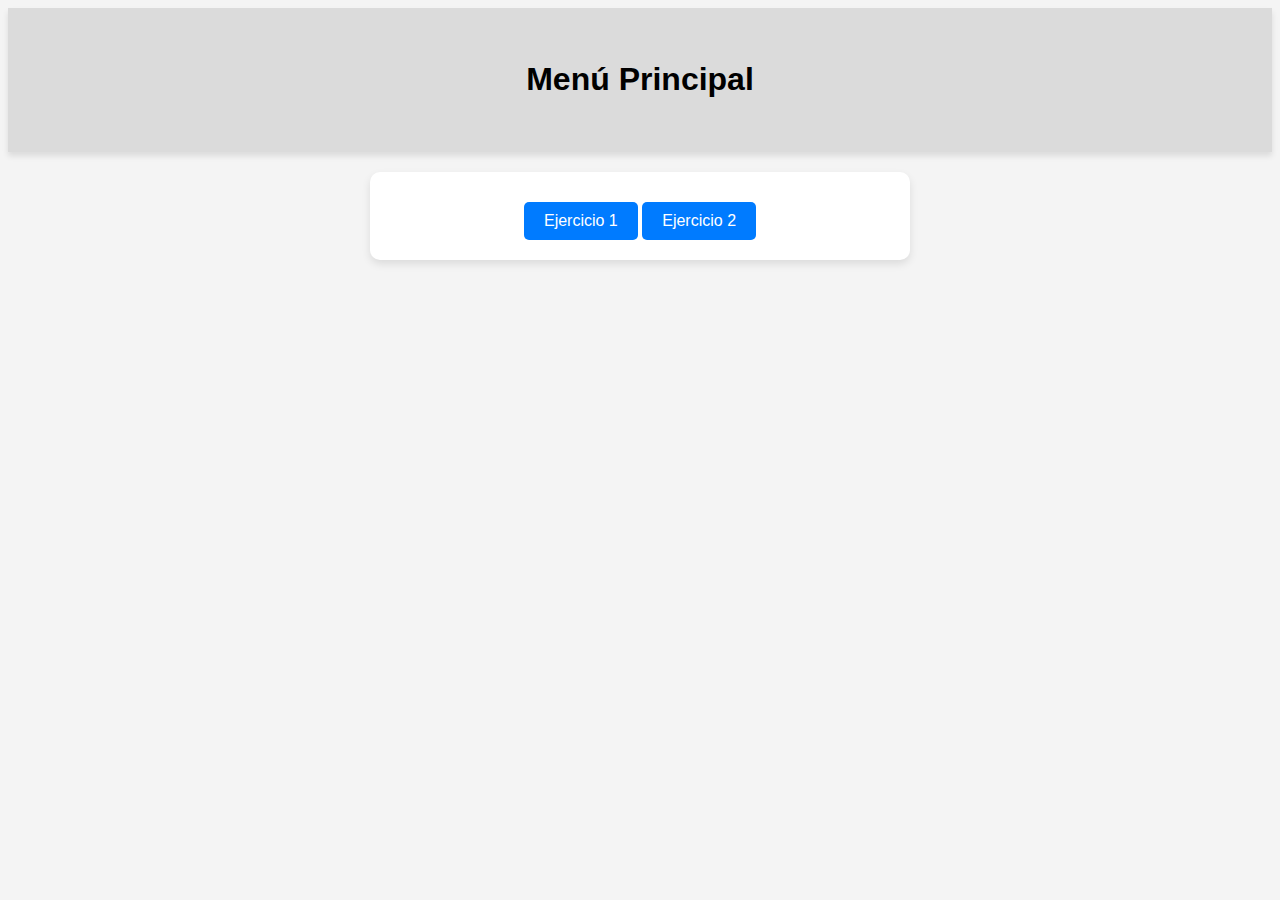
<file: templates/index.html>
<!DOCTYPE html>
<html lang="en">
<head>
    <link rel="stylesheet" href="/static/css/styles.css">
    <title>Menú Principal</title>
</head>
<body>
    <header>
        <h1>Menú Principal</h1>
    </header>
    <div class="container">
        <a href="/Ejercicio_1"><button>Ejercicio 1</button></a>
        <a href="/Ejercicio_2"><button>Ejercicio 2</button></a>
    </div>
</body>
</html>
</file>
<file: static/css/styles.css>
/* Estilo general */
body {
    font-family: Arial, sans-serif;
    background-color: #f4f4f4;
    text-align: center;
}

/* Estilo para el encabezado */
header {
    background-color: #dbdbdb;
    padding: 2rem 1rem;
    cursor: pointer;
    box-shadow: 0px 4px 6px rgba(0, 0, 0, 0.1);
    transition: all 0.3s ease;
}

/* Efecto al pasar el cursor sobre el encabezado */
header:hover {
    background-color: #c4c4c4;
}

/* Estilo para el contenedor principal */
.container {
    max-width: 500px;
    margin: 20px auto;
    padding: 20px;
    background-color: #fff;
    border-radius: 10px;
    box-shadow: 0px 4px 8px rgba(0, 0, 0, 0.1);
    transition: transform 0.3s ease, box-shadow 0.3s ease;
}

/* Efecto al pasar el cursor sobre el contenedor */
.container:hover {
    transform: translateY(-5px);
    box-shadow: 0px 6px 12px rgba(0, 0, 0, 0.2);
}

/* Estilo para los botones */
button {
    background-color: #007bff;
    color: white;
    border: none;
    padding: 10px 20px;
    font-size: 16px;
    cursor: pointer;
    border-radius: 5px;
    margin-top: 10px;
    transition: background-color 0.3s ease, transform 0.2s ease;
}

/* Efecto al pasar el cursor sobre los botones */
button:hover {
    background-color: #0056b3;
    transform: scale(1.05);
}

/* Estilo para los campos de entrada del formulario */
form input {
    width: calc(100% - 20px);
    padding: 10px;
    margin-bottom: 15px;
    border: 1px solid #ccc;
    border-radius: 5px;
    box-shadow: inset 0px 2px 4px rgba(0, 0, 0, 0.1);
    transition: box-shadow 0.3s ease;
}

/* Efecto al enfocar un campo de entrada */
form input:focus {
    box-shadow: 0px 0px 5px rgba(0, 123, 255, 0.5);
    border-color: #007bff;
}

/* Estilo para las etiquetas de los formularios */
form label {
    display: block;
    text-align: left;
    margin-bottom: 5px;
    color: #333;
}

/* Estilo para las secciones */
section {
    margin: 20px auto;
    max-width: 500px;
    cursor: pointer;
}

/* Efecto al pasar el cursor sobre las secciones */
section:hover {
    box-shadow: 0 0.1rem 0.4rem rgba(0, 0, 0, 0.3);
    transition: all 0.3s ease;
}

/* Estilo para el pie de página */
footer {
    background-color: #222;
    padding: 3rem;
    color: #fff;
    text-align: center;
}

/* Estilo para las secciones dentro del pie de página */
footer section {
    margin-top: 10px;
}

/* Estilo para el texto del pie de página */
footer p {
    margin: 0;
}

/* Estilo para los enlaces en el pie de página */
footer a {
    transition: color 0.3s ease;
    color: #fff;
    text-decoration: none;
    margin: 5px;
    display: inline-block;
}

/* Efecto al pasar el cursor sobre los enlaces del pie de página */
footer a:hover {
    color: cornflowerblue;
}
</file>
